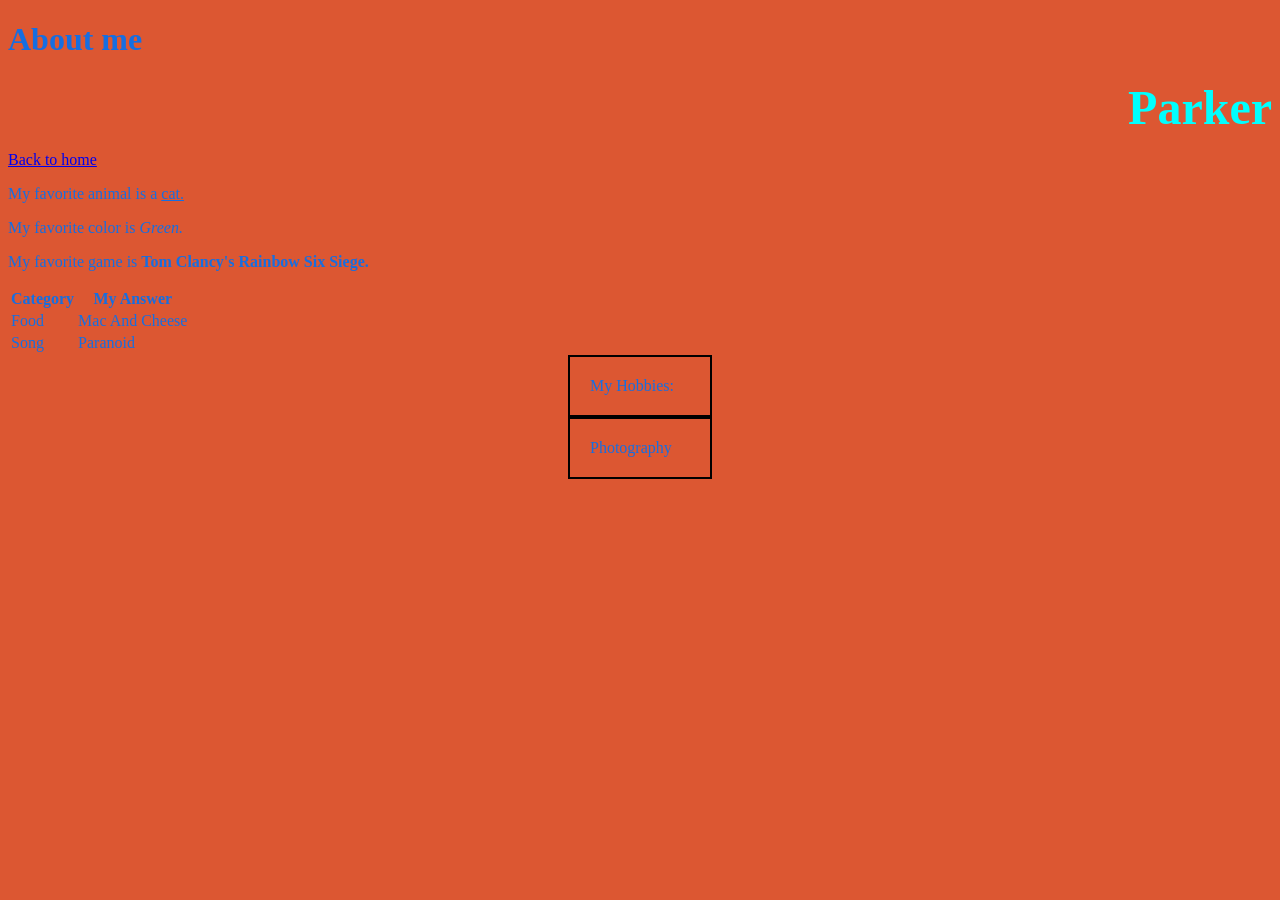
<file: example copy.html>
<!DOCTYPE html>
<html>
<head>
  <title>Example Page</title>
  <link rel="stylesheet" href="style.css">
</head>
<body>
  <h1>About me</h1>
  <h1 id="page-title">Parker</h1>
  <p><a href="index.html">Back to home</a></p>
  <p> My favorite animal is a <u>cat.</u></p>
  <P> My favorite color is <I>Green.</I></P>
  <p> My favorite game is <b>Tom Clancy's Rainbow Six Siege.</b></p>
  <table><tr><th>Category</th><th>My Answer</th></tr>
  <tr><td>Food</td><td>Mac And Cheese</td></tr>
  <tr><td>Song</td><td>Paranoid</td></tr></table>
  <p id="green">My Hobbies:</p>
  <p class="hobbies">Photography</p>
</body>
</html>
</file>
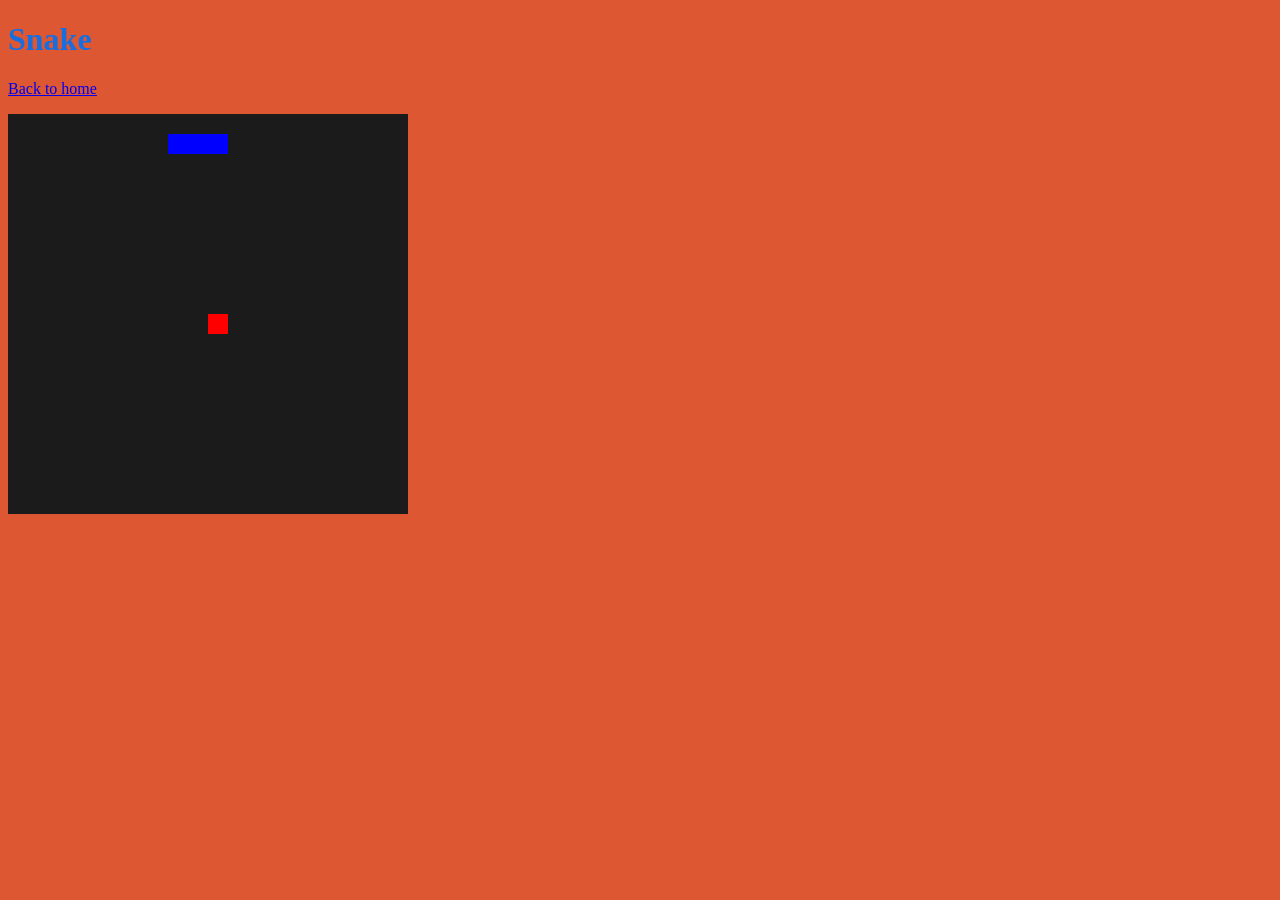
<file: week04-snake.html>
<!DOCTYPE html>
<html>
<head>
  <title>Snake</title>
  <link rel="stylesheet" href="style.css">
</head>
<body>
  <h1>Snake</h1>
  <p><a href="index.html">Back to home</a></p>
  <canvas id="gameCanvas" width="400" height="400"></canvas>

  <script>
    // --- SETUP ---
    var canvas = document.getElementById("gameCanvas");
    var ctx = canvas.getContext("2d");

    // --- GAME STATE ---
    var snake = { x: 20, y: 20 };
    var dx = 20;                  
    var dy = 0;                   
    var body = [];                
    var snakeLength = 3;          
    var apple = { x: 200, y: 200 };

    // --- DRAWING FUNCTION ---
    function drawBoard() {
      ctx.fillStyle = "#1b1b1b";
      ctx.fillRect(0, 0, 400, 400);

      ctx.fillStyle = "red";
      ctx.fillRect(apple.x, apple.y, 20, 20);

      ctx.fillStyle = "blue";
      ctx.fillRect(snake.x, snake.y, 20, 20);
      
      for (var i = 0; i < body.length; i++) {
        ctx.fillRect(body[i].x, body[i].y, 20, 20);
      }
    }

    var timer = setInterval(step, 100);

    // --- MAIN GAME LOOP ---
    function step() {
  snake.x = snake.x + dx;
  snake.y = snake.y + dy;
 
  if (snake.x > 380) { snake.x = 0; }
  if (snake.x < 0) { snake.x = 380; }
  if (snake.y > 380) { snake.y = 0; }
  if (snake.y < 0) { snake.y = 380; }
 
  for (var i = 0; i < body.length; i++) {
    if (body[i].x === snake.x && body[i].y === snake.y) {
      clearInterval(timer);
      alert("Game over");
      return;
    }
  }
 
  body.push({ x: snake.x, y: snake.y });
 
  while (body.length > snakeLength) {
    body.shift();
  }
 
  if (snake.x === apple.x && snake.y === apple.y) {
    snakeLength = snakeLength + 1;
    apple.x = Math.floor(Math.random() * 20) * 20;
    apple.y = Math.floor(Math.random() * 20) * 20;
  }
 
  drawBoard();
}


    // --- CONTROLS ---
    document.addEventListener("keydown", function(event) {
      if (event.key === "ArrowRight") {
        dx = 20;
        dy = 0;
      }
      if (event.key === "ArrowLeft") {
        dx = -20;
        dy = 0;
      }
      if (event.key === "ArrowUp") {
        dx = 0;
        dy = -20;
      }
      if (event.key === "ArrowDown") {
        dx = 0;
        dy = 20;
      }
    });
  </script>
</body>
</html>
</file>
<file: style.css>
body {
  color: #166ee1;
  background-color: #da4e27f1;
  font-family: Georgia, serif;
}

.hobbies {
  border: 2px solid black;
  padding: 20px;
  margin: auto;
  width: 100px;
}
#green {border: 2px solid black;
  padding: 20px;
  margin: auto;
  width: 100px;}

#page-title { font-size: 48px; color:aqua}
#page-title {
  padding-left: 1050px;
  margin: auto;
  text-align: right;
}
#red {font-size:medium; color:blue}
</file>
